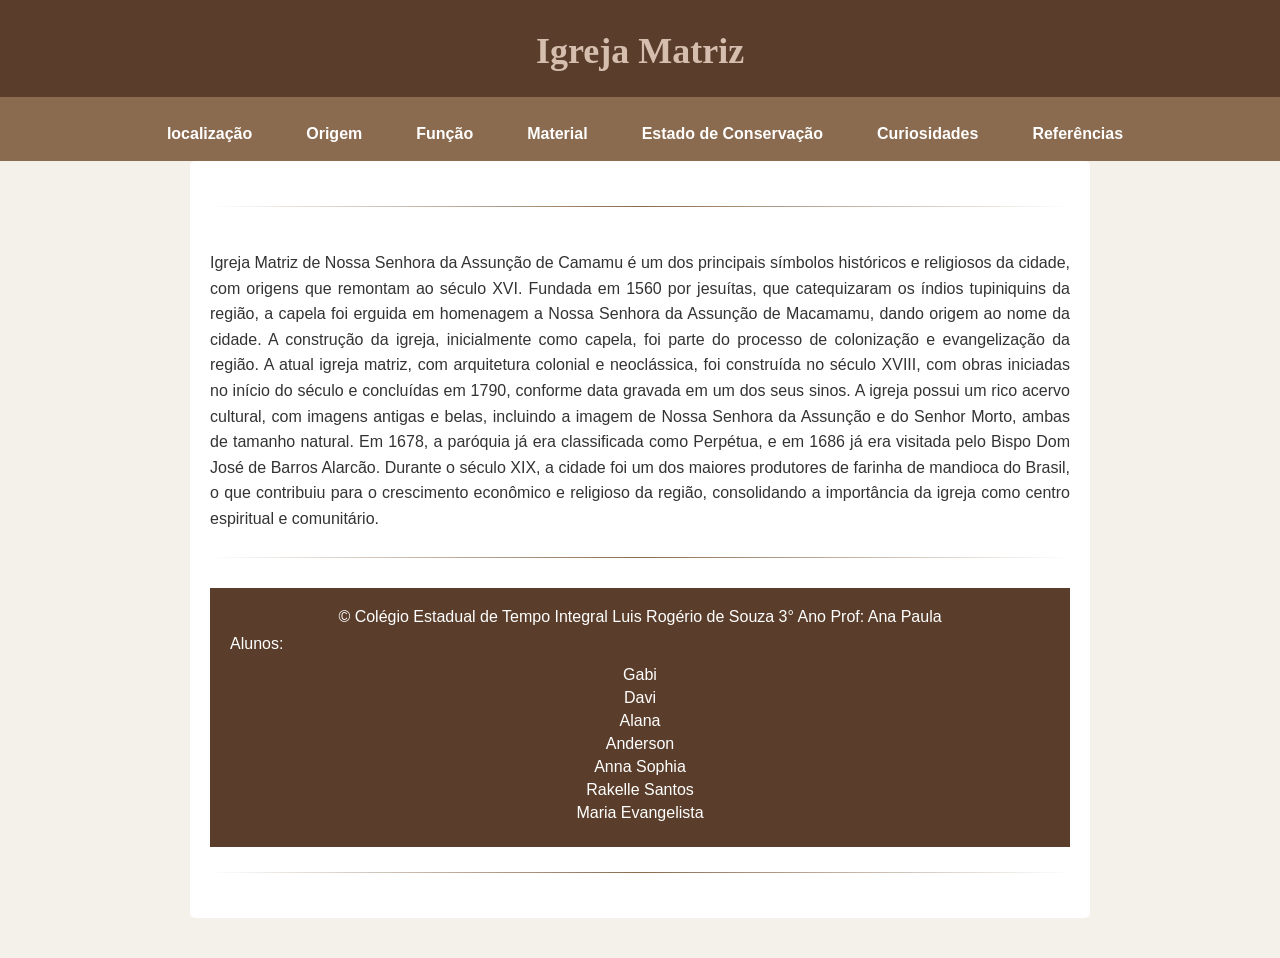
<file: index.html>
<!DOCTYPE html>
<html lang="pt-br">

<head>
    <script src="script.js"></script>
    <link rel="shortcut icon" href="imagens/interior.png" type="image/x-icon">
    <link rel="stylesheet" href="style.css">
    <meta charset="UTF-8">
    <meta name="viewport" content="width=device-width, initial-scale=1.0">
    <title>Historia da Igreja Matriz</title>
</head>

<body>
    <header class="capa">
        <h1>Igreja Matriz</h1>

    </header>
    <nav class="menu">

        <div class="menu-topo">

            <div class="hamburguer" onclick="toggleMenu()">
                ☰
            </div>
        </div>
        <div class="links" id="links">
            <a href="Indentificacao.html">localização</a>
            <a href="origem.html">Origem</a>
            <a href="funcao.html">Função</a>
            <a href="materialidade.html">Material</a>
            <a href="estadeconser.html">Estado de Conservação</a>
            <a href="curiosidades.html">Curiosidades</a>
            <a href="links.html">Referências</a>
        </div>

    </nav>
    <main>

        <hr>
        <section>
            <br>
            <p>Igreja Matriz de Nossa Senhora da Assunção de
                Camamu é um dos principais símbolos históricos
                e religiosos da cidade, com origens que
                remontam ao século XVI. Fundada em 1560
                por jesuítas, que catequizaram os índios
                tupiniquins da região, a capela foi
                erguida em homenagem a Nossa Senhora
                da Assunção de Macamamu, dando origem
                ao nome da cidade. A construção da
                igreja, inicialmente como capela,
                foi parte do processo de colonização
                e evangelização da região. A atual
                igreja matriz, com arquitetura colonial e
                neoclássica, foi construída no século
                XVIII, com obras iniciadas no início do
                século e concluídas em 1790, conforme data
                gravada em um dos seus sinos.

                A igreja possui um rico acervo cultural,
                com imagens antigas e belas, incluindo a
                imagem de Nossa Senhora da Assunção e do
                Senhor Morto, ambas de tamanho natural.
                Em 1678, a paróquia já era classificada
                como Perpétua, e em 1686 já era visitada
                pelo Bispo Dom José de Barros Alarcão. Durante
                o século XIX, a cidade foi um dos maiores
                produtores de farinha de mandioca do Brasil,
                o que contribuiu para o crescimento econômico
                e religioso da região, consolidando a importância
                da igreja como centro espiritual e comunitário. </p>
        </section>
        <hr>

        <footer>
            &copy;
            Colégio Estadual de Tempo Integral Luis Rogério de Souza
            3° Ano
            Prof: Ana Paula

            <p>Alunos:</p>
            <ul>
                <li>Gabi</li>
                <li>Davi</li>
                <li>Alana</li>
                <li>Anderson</li>
                <li>Anna Sophia</li>
                <li>Rakelle Santos</li>
                <li>Maria Evangelista</li>


            </ul>
        </footer>
        <hr>
    </main>
</body>

</html>
</file>
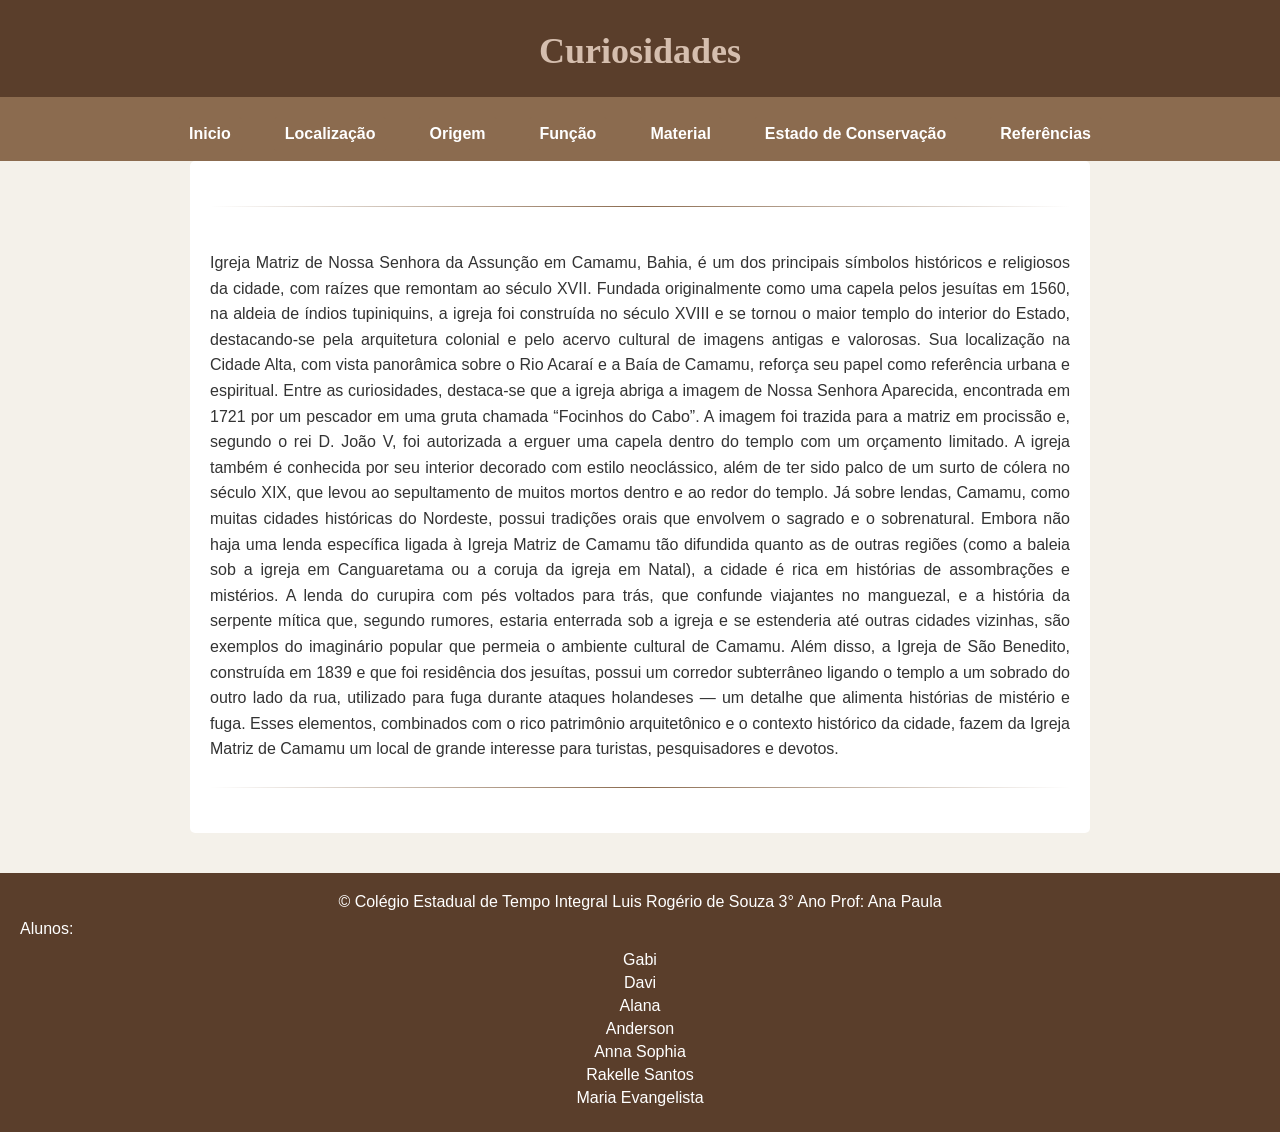
<file: curiosidades.html>
<!DOCTYPE html>
<html lang="pt-br">

<head>
    <script src="script.js"></script>
    <link rel="shortcut icon" href="imagens/interior.png" type="image/x-icon">
    <link rel="stylesheet" href="style.css">
    <meta charset="UTF-8">
    <meta name="viewport" content="width=device-width, initial-scale=1.0">
    <title>Curiosidades</title>
</head>

<body>
    <header>
        <h1>Curiosidades </h1>
    </header>

    <nav class="menu">
        <div class="hamburguer" onclick="toggleMenu()">
            ☰
        </div>
        <div class="links" id="links">
        <a href="index.html">Inicio</a>
        <a href="Indentificacao.html">Localização</a>
        <a href="origem.html">Origem</a>
        <a href="funcao.html">Função</a>
        <a href="materialidade.html">Material</a>
        <a href="estadeconser.html">Estado de Conservação</a>
        <a href="links.html">Referências</a>
    </div>

    </nav>

    <main>

        <hr>
        <br>
        <section>
            <p>
                Igreja Matriz de Nossa Senhora da Assunção em Camamu,
                Bahia, é um dos principais símbolos históricos e
                religiosos da cidade, com raízes que remontam ao
                século XVII. Fundada originalmente como uma
                capela pelos jesuítas em 1560, na aldeia de índios
                tupiniquins, a igreja foi construída no século
                XVIII e se tornou o maior templo do interior do
                Estado, destacando-se pela arquitetura colonial
                e pelo acervo cultural de imagens antigas e
                valorosas. Sua localização na Cidade Alta,
                com vista panorâmica sobre o Rio Acaraí e a
                Baía de Camamu, reforça seu papel como referência
                urbana e espiritual.


                Entre as curiosidades,
                destaca-se que a igreja
                abriga a imagem de Nossa
                Senhora Aparecida, encontrada
                em 1721 por um pescador em uma gruta chamada
                “Focinhos do Cabo”. A imagem foi trazida para
                a matriz em procissão e, segundo o rei D. João V,
                foi autorizada a erguer uma capela dentro do templo
                com um orçamento limitado. A igreja também é conhecida
                por seu interior decorado com estilo neoclássico, além
                de ter sido palco de um surto de cólera no século XIX,
                que levou ao sepultamento de muitos mortos dentro e ao
                redor do templo.

                Já sobre lendas, Camamu, como muitas cidades históricas do
                Nordeste, possui tradições orais que envolvem o sagrado e
                o sobrenatural. Embora não haja uma lenda específica
                ligada à Igreja Matriz de Camamu tão difundida quanto as
                de outras regiões (como a baleia sob a igreja em Canguaretama
                ou a coruja da igreja em Natal), a cidade é rica em
                histórias de assombrações e mistérios. A lenda do curupira
                com pés voltados para trás, que confunde viajantes no
                manguezal, e a história da serpente mítica que, segundo
                rumores, estaria enterrada sob a igreja e se estenderia
                até outras cidades vizinhas, são exemplos do imaginário
                popular que permeia o ambiente cultural de Camamu.

                Além disso, a Igreja de São Benedito, construída em 1839 e que foi
                residência dos jesuítas, possui um corredor subterrâneo ligando
                o templo a um sobrado do outro lado da rua, utilizado para fuga
                durante ataques holandeses — um detalhe que alimenta histórias
                de mistério e fuga. Esses elementos, combinados com o rico
                patrimônio arquitetônico e o contexto histórico da cidade,
                fazem da Igreja Matriz de Camamu um local de grande
                interesse para turistas, pesquisadores e devotos.
            </p>
        </section>

        <hr>
    </main>

    <footer>
        &copy;
        Colégio Estadual de Tempo Integral Luis Rogério de Souza
        3° Ano
        Prof: Ana Paula

        <p>Alunos:</p>
        <ul>
            <li>Gabi</li>
            <li>Davi</li>
            <li>Alana</li>
            <li>Anderson</li>
            <li>Anna Sophia</li>
            <li>Rakelle Santos</li>
            <li>Maria Evangelista</li>
        </ul>
    </footer>

</body>

</html>
</file>
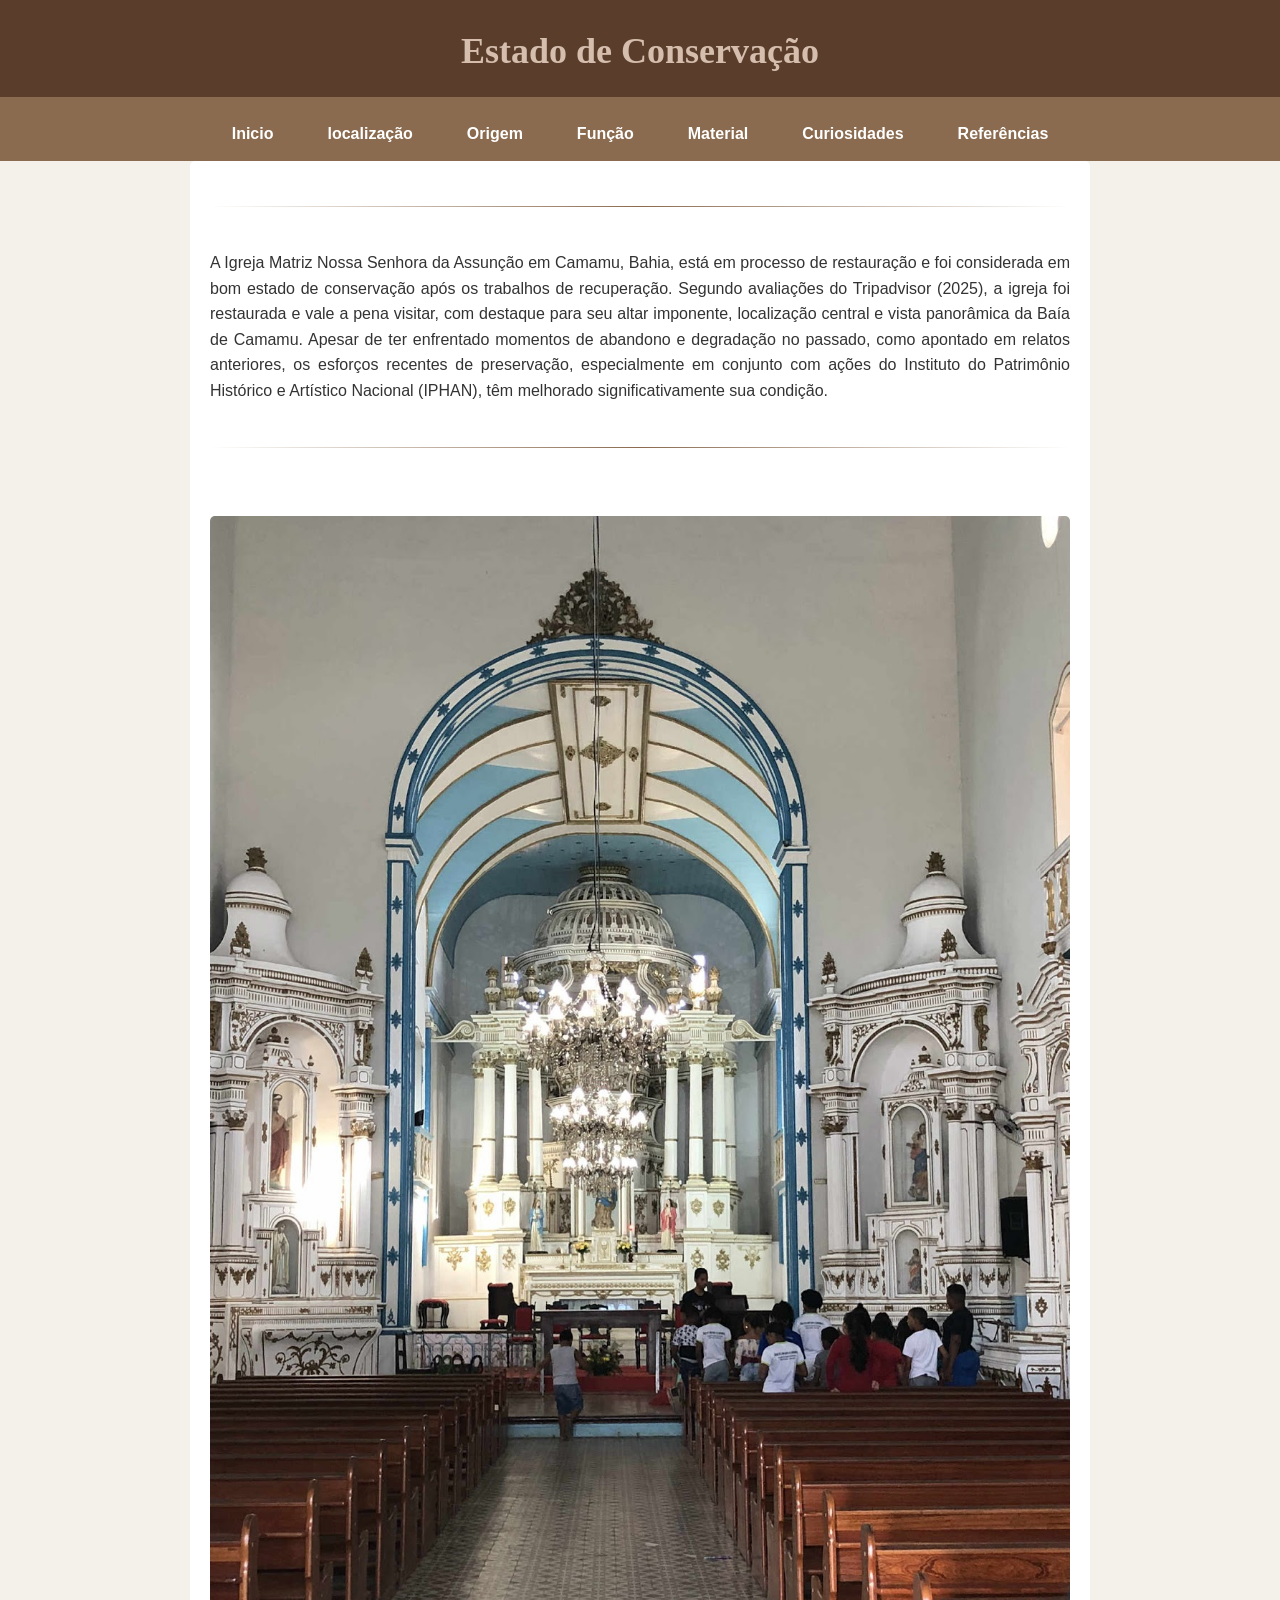
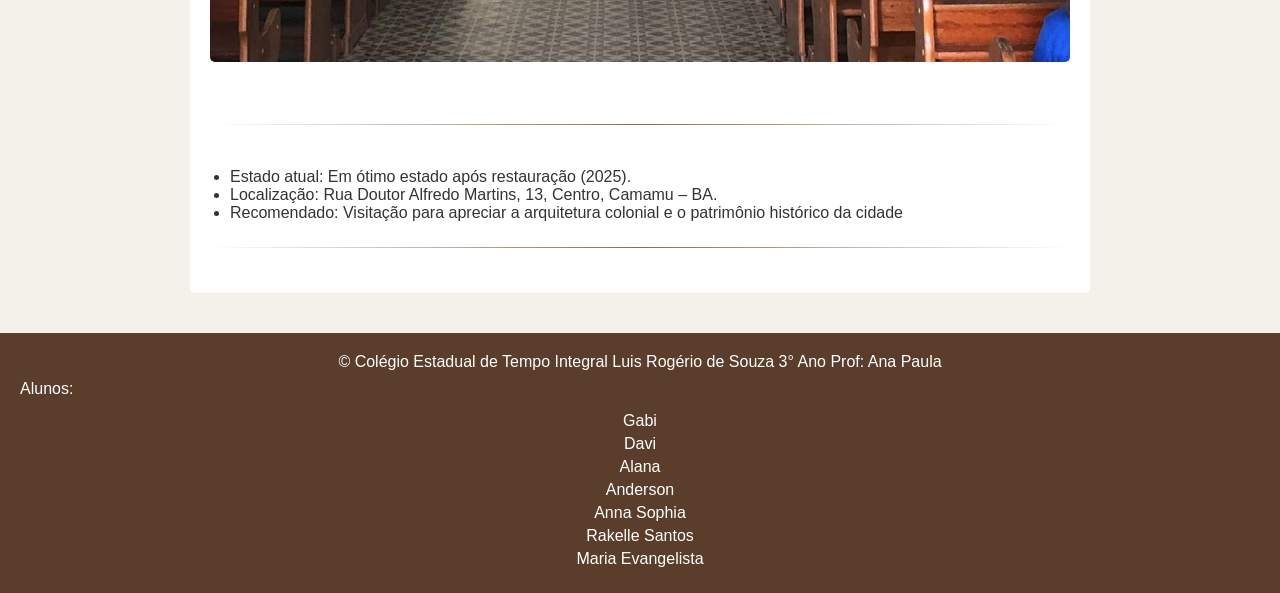
<file: estadeconser.html>
<!DOCTYPE html>
<html lang="pt-br">

<head>
    <script src="script.js"></script>
    <link rel="shortcut icon" href="imagens/interior.png" type="image/x-icon">
    <link rel="stylesheet" href="style.css">
    <meta charset="UTF-8">
    <meta name="viewport" content="width=device-width, initial-scale=1.0">
    <title>Document</title>
</head>

<body>
    <header>
        <h1>Estado de Conservação</h1>
    </header>

    <nav class="menu">
        <div class="hamburguer" onclick="toggleMenu()">
            ☰
        </div>
        <div class="links" id="links">
            <a href="index.html">Inicio</a>
            <a href="Indentificacao.html">localização</a>
            <a href="origem.html">Origem</a>
            <a href="funcao.html">Função</a>
            <a href="materialidade.html">Material</a>
            <a href="curiosidades.html">Curiosidades</a>
            <a href="links.html">Referências</a>
        </div>


    </nav>

    <main>

        <hr>
        <br>
        <section>
            <p>A Igreja Matriz Nossa Senhora da Assunção
                em Camamu, Bahia, está em processo de
                restauração e foi considerada em bom estado
                de conservação após os trabalhos de
                recuperação. Segundo avaliações do
                Tripadvisor (2025), a igreja foi restaurada e
                vale a pena visitar, com destaque para
                seu altar imponente, localização central
                e vista panorâmica da Baía de Camamu.

                Apesar de ter enfrentado momentos de abandono e
                degradação no passado, como apontado
                em relatos anteriores, os esforços recentes
                de preservação, especialmente em conjunto
                com ações do Instituto do Patrimônio Histórico
                e Artístico Nacional (IPHAN), têm melhorado
                significativamente sua condição. </p>
            <br>

            <hr>
            <br>
        </section>


        <img src="imagens/imgdentro.jpg" alt="imagem de dentro da igreja">

        <br>
        <br>
        </section>

        <hr>
        <section>
            <br>
            <ul>
                <li>Estado atual: Em ótimo estado após restauração (2025).</li>
                <li>Localização: Rua Doutor Alfredo Martins,
                    13, Centro, Camamu – BA.</li>
                <li>Recomendado: Visitação para apreciar a arquitetura
                    colonial e o patrimônio histórico da cidade</li>
            </ul>

        </section>
        <hr>
    </main>

    <footer>
        &copy;
        Colégio Estadual de Tempo Integral Luis Rogério de Souza
        3° Ano
        Prof: Ana Paula

        <p>Alunos:</p>
        <ul>
            <li>Gabi</li>
            <li>Davi</li>
            <li>Alana</li>
            <li>Anderson</li>
            <li>Anna Sophia</li>
            <li>Rakelle Santos</li>
            <li>Maria Evangelista</li>
        </ul>
    </footer>

</body>

</html>
</file>
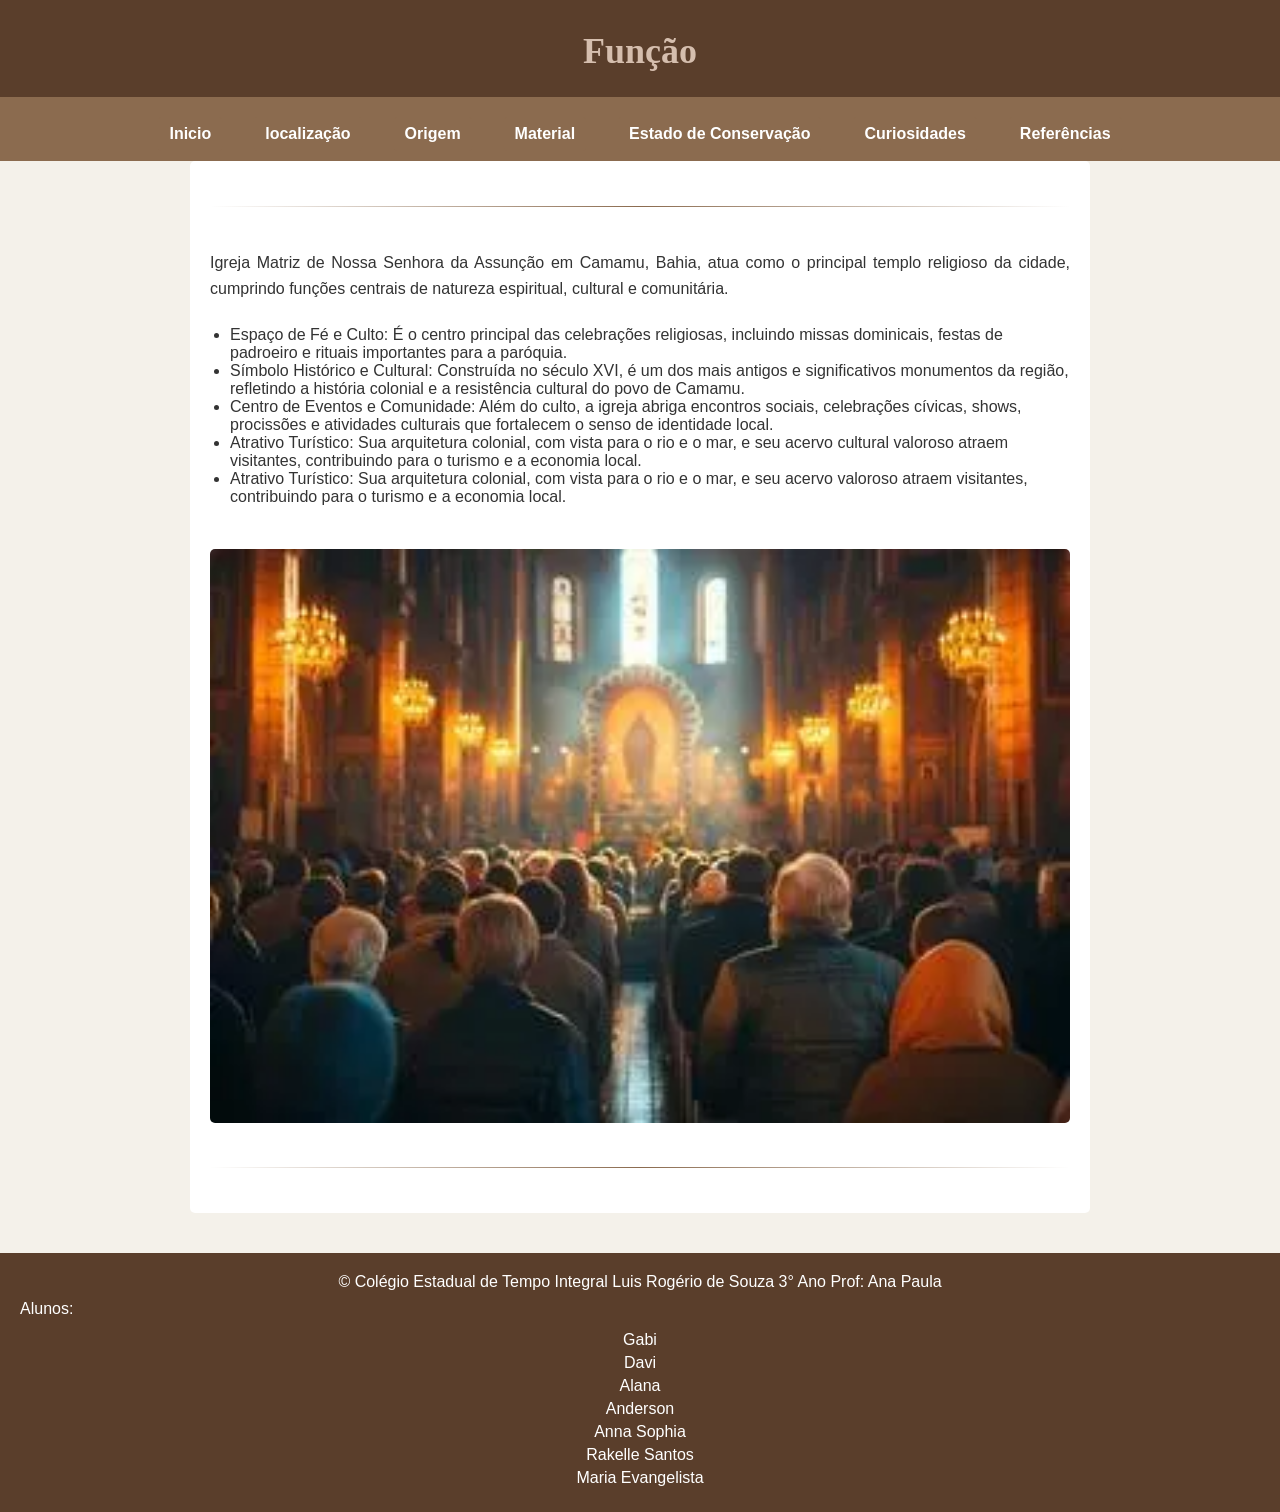
<file: funcao.html>
<!DOCTYPE html>
<html lang="pt-br">

<head>
    <script src="script.js"></script>
    <link rel="shortcut icon" href="imagens/interior.png" type="image/x-icon">
    <link rel="stylesheet" href="style.css">
    <meta charset="UTF-8">
    <meta name="viewport" content="width=device-width, initial-scale=1.0">
    <title>Função</title>
</head>

<body>
    <header>
        <h1>Função</h1>
    </header>

    <nav class="menu">
        <div class="hamburguer" onclick="toggleMenu()">
            ☰
        </div>
        <div class="links" id="links">
            <a href="index.html">Inicio</a>
            <a href="Indentificacao.html">localização</a>
            <a href="origem.html">Origem</a>
            <a href="materialidade.html">Material</a>
            <a href="estadeconser.html">Estado de Conservação</a>
            <a href="curiosidades.html">Curiosidades</a>
            <a href="links.html">Referências</a>
        </div>
    </nav>

    <main>
        <hr>
        <br>
        <section>
            <p>Igreja Matriz de Nossa Senhora da Assunção
                em Camamu, Bahia, atua como o principal
                templo religioso da cidade, cumprindo
                funções centrais de natureza
                espiritual, cultural e comunitária. </p>
        </section>
        <section>

        </section>
        <section>
            <ul>
                <li>Espaço de Fé e Culto: É o centro principal das
                    celebrações religiosas, incluindo missas
                    dominicais, festas de
                    padroeiro e rituais importantes para a paróquia.</li>

                <li>Símbolo Histórico e Cultural: Construída no
                    século XVI, é um dos mais antigos e significativos
                    monumentos da região, refletindo a história colonial e
                    a resistência cultural do povo de Camamu.</li>

                <li>Centro de Eventos e Comunidade: Além do culto,
                    a igreja abriga encontros sociais, celebrações
                    cívicas, shows, procissões e atividades culturais
                    que fortalecem o
                    senso de identidade local.</li>
                <li>Atrativo Turístico: Sua
                    arquitetura colonial, com vista para
                    o rio e o mar, e seu acervo cultural
                    valoroso atraem visitantes,
                    contribuindo para o turismo e a economia local.</li>
                <li>Atrativo Turístico: Sua arquitetura colonial,
                    com vista para o rio e o mar, e seu acervo
                    valoroso atraem visitantes,
                    contribuindo para o turismo e a economia local.</li>
            </ul>
        </section>

        <br>
        <img src="imagens/oracao.webp" alt="Imagens de Pessoas Orando">

        <br>
        <hr>

    </main>

    <footer>
        &copy;
        Colégio Estadual de Tempo Integral Luis Rogério de Souza
        3° Ano
        Prof: Ana Paula

        <p>Alunos:</p>
        <ul>
            <li>Gabi</li>
            <li>Davi</li>
            <li>Alana</li>
            <li>Anderson</li>
            <li>Anna Sophia</li>
            <li>Rakelle Santos</li>
            <li>Maria Evangelista</li>
        </ul>
    </footer>
</body>

</html>
</file>
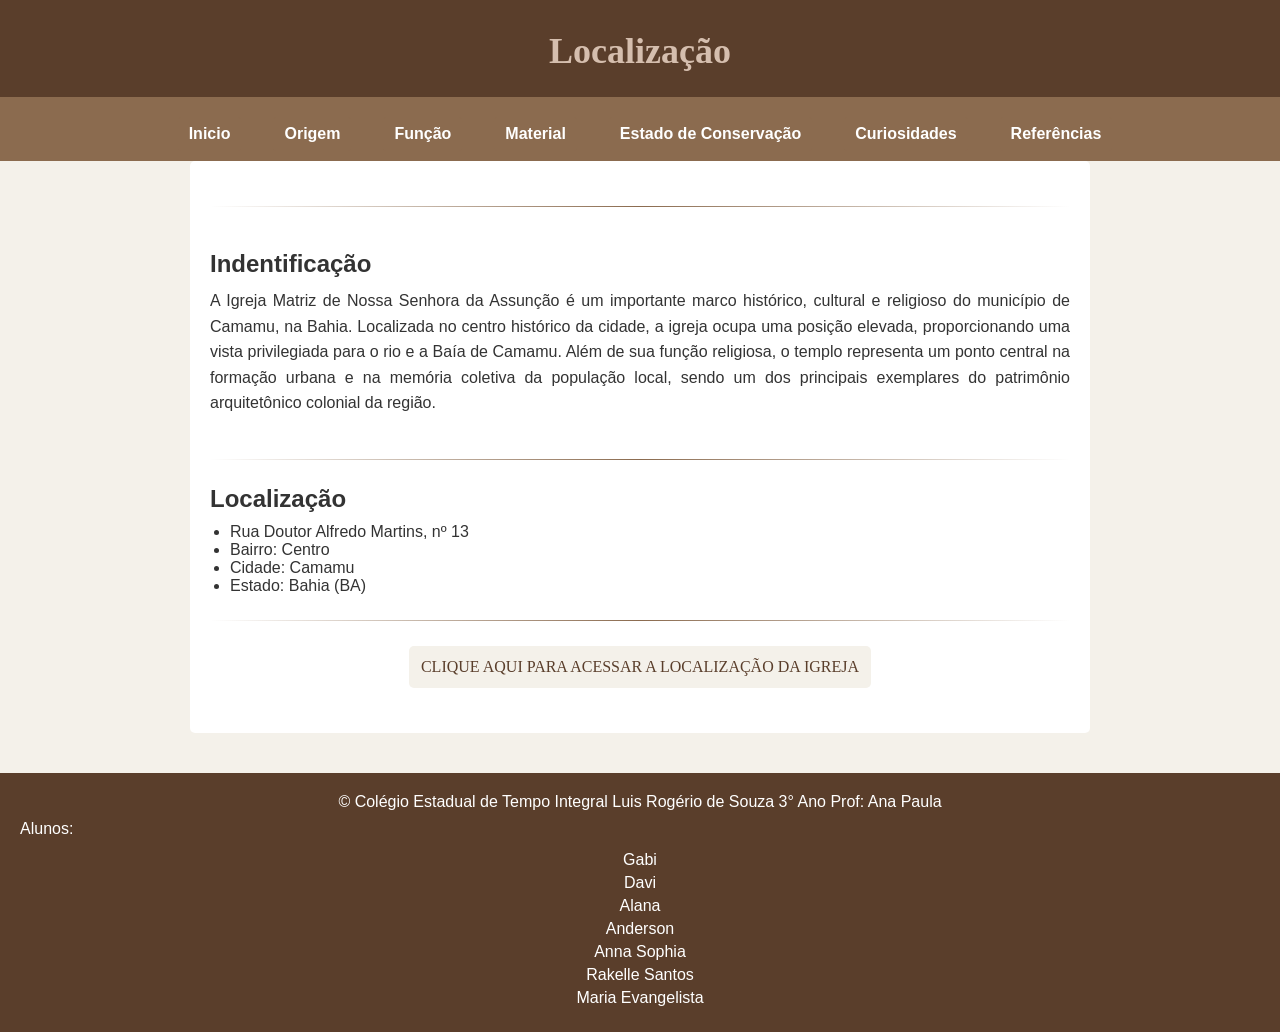
<file: Indentificacao.html>
<!DOCTYPE html>
<html lang="pt-br">

<head>
    <script src="script.js"></script>
    <link rel="shortcut icon" href="imagens/interior.png" type="image/x-icon">
    <link rel="stylesheet" href="style.css">
    <meta charset="UTF-8">
    <meta name="viewport" content="width=device-width, initial-scale=1.0">
    <title>Indentificação</title>
</head>

<body>


    <header>
        <h1>Localização</h1>
    </header>

    <nav>
        <div class="menu-topo">
            <div class="hamburguer" onclick="toggleMenu()">
                ☰
            </div>
        </div>
        <div class="links" id="links">
            <a href="index.html">Inicio</a>
            <a href="origem.html">Origem</a>
            <a href="funcao.html">Função</a>
            <a href="materialidade.html">Material</a>
            <a href="estadeconser.html">Estado de Conservação</a>
            <a href="curiosidades.html">Curiosidades</a>
            <a href="links.html">Referências</a>
        </div>
    </nav>

    <main>
        <section>
            <hr>
            <br>
            <h2>Indentificação</h2>

            <p>A Igreja Matriz de Nossa Senhora da
                Assunção é um importante marco histórico,
                cultural e religioso do município de
                Camamu, na Bahia. Localizada no centro
                histórico da cidade, a igreja ocupa uma
                posição elevada, proporcionando uma vista
                privilegiada para o rio e a Baía de Camamu.
                Além de sua função religiosa, o templo
                representa um ponto central na formação
                urbana e na memória coletiva da população
                local, sendo um dos principais exemplares
                do patrimônio arquitetônico colonial da
                região.</p>
            <br>
            <hr>
        </section>
        <section>
            <h2>Localização</h2>

            <ul>
                <li>Rua Doutor Alfredo Martins, nº 13</li>
                <li>Bairro: Centro</li>
                <li>Cidade: Camamu</li>
                <li>Estado: Bahia (BA)</li>
            </ul>


        </section>

        <section>
            <hr>
            <p class="localizacao"><a href="https://maps.app.goo.gl/Z2zNWnfsZ3ZnyjPB9" target="_blank">CLIQUE AQUI PARA
                    ACESSAR A LOCALIZAÇÃO DA IGREJA</a></p>

        </section>

    </main>

    <footer>
        &copy;
        Colégio Estadual de Tempo Integral Luis Rogério de Souza
        3° Ano
        Prof: Ana Paula

        <p>Alunos:</p>
        <ul>
            <li>Gabi</li>
            <li>Davi</li>
            <li>Alana</li>
            <li>Anderson</li>
            <li>Anna Sophia</li>
            <li>Rakelle Santos</li>
            <li>Maria Evangelista</li>
        </ul>
    </footer>
</body>

</html>
</file>
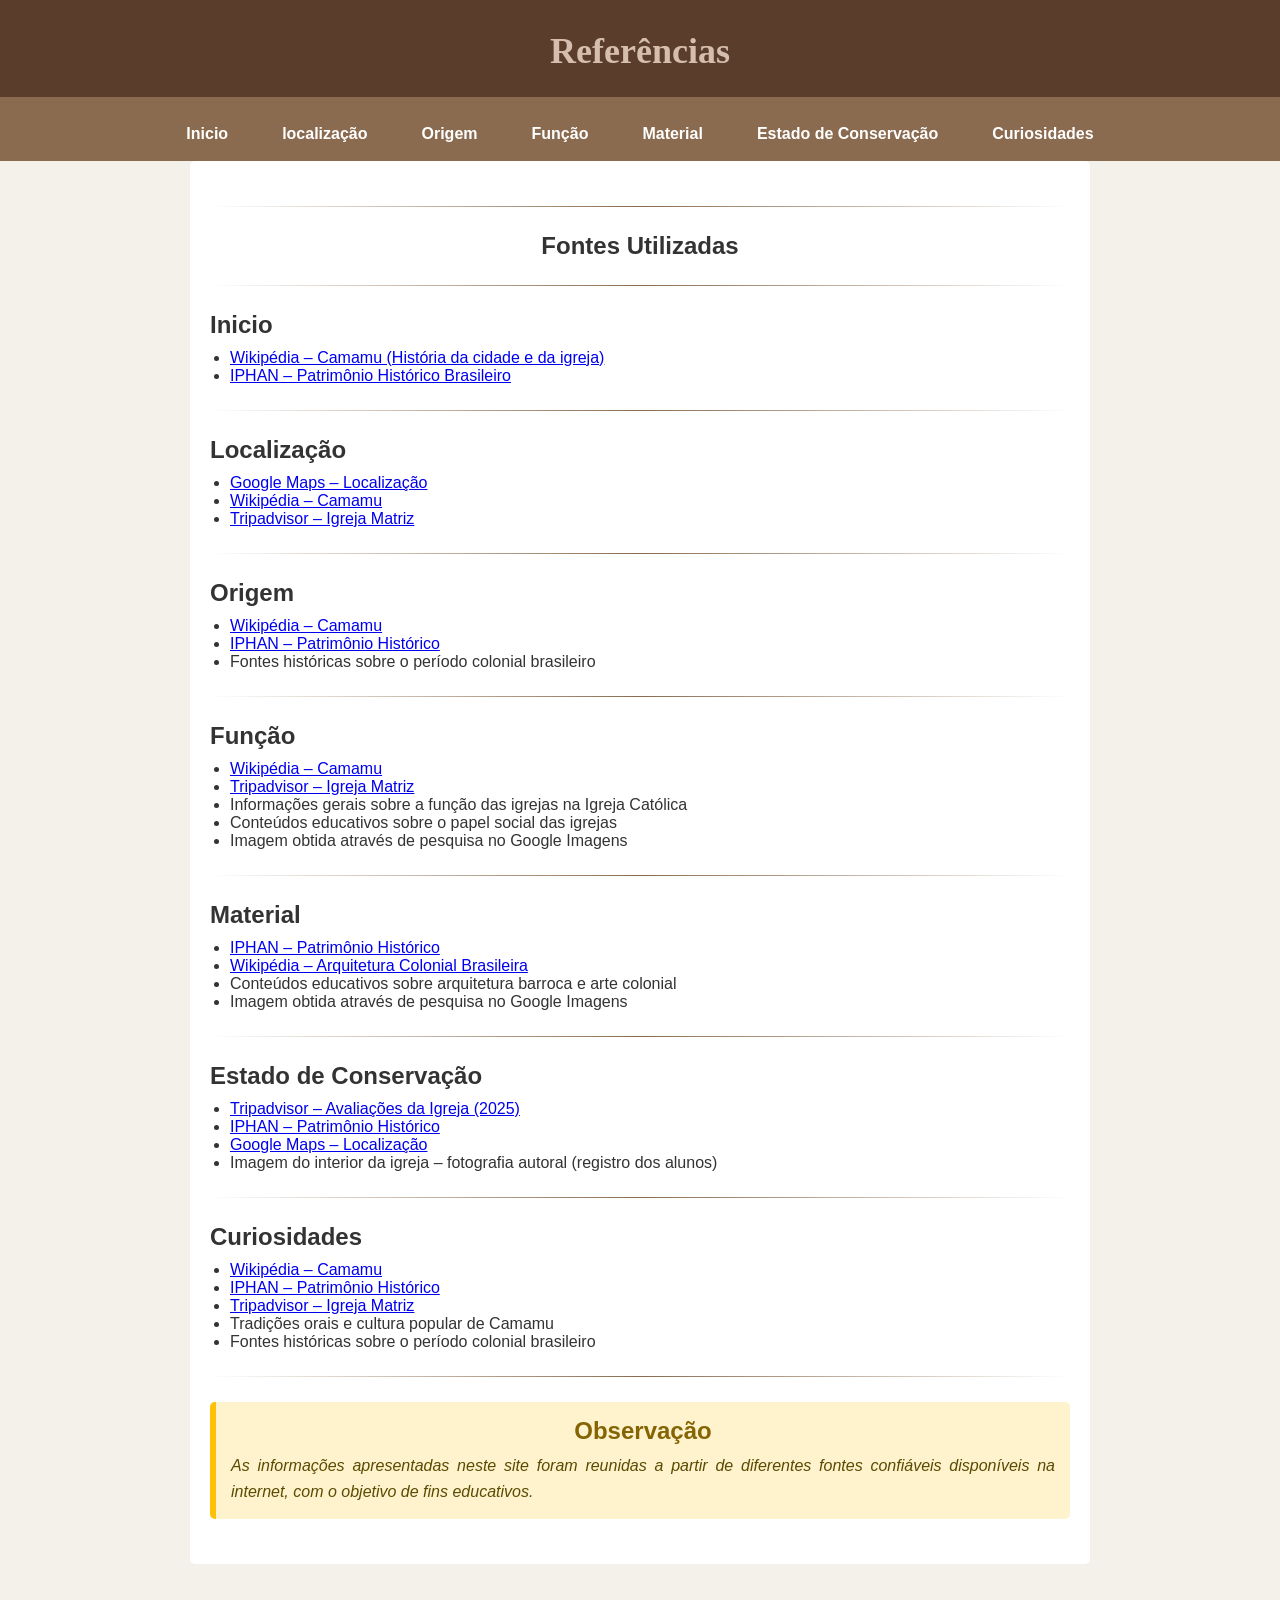
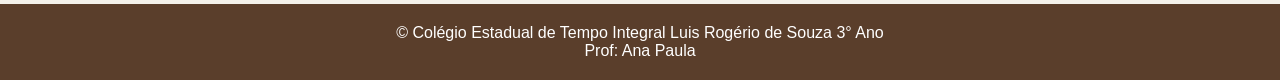
<file: links.html>
<!DOCTYPE html>
<html lang="pt-br">

<head>
    <script src="script.js"></script>
    <link rel="stylesheet" href="style.css">
    <meta charset="UTF-8">
    <meta name="viewport" content="width=device-width, initial-scale=1.0">
    <title>Referências</title>
</head>

<body>

    <header>
        <h1>Referências</h1>
    </header>


    <nav class="menu">
        <div class="hamburguer" onclick="toggleMenu()">
            ☰
        </div>
        <div class="links" id="links">
            <a href="index.html">Inicio</a>
            <a href="Indentificacao.html">localização</a>
            <a href="origem.html">Origem</a>
            <a href="funcao.html">Função</a>
            <a href="materialidade.html">Material</a>
            <a href="estadeconser.html">Estado de Conservação</a>
            <a href="curiosidades.html">Curiosidades</a>
        </div>
    </nav>

    <main>
<hr>
        <h2 class="titulo-centro">Fontes Utilizadas</h2>

        <hr>
        <section>
            <h2>Inicio</h2>
            <ul>
                <li>
                    <a href="https://pt.wikipedia.org/wiki/Camamu" target="_blank">Wikipédia – Camamu (História da
                        cidade e da igreja) </a>
                </li>
                <li><a href="http://portal.iphan.gov.br" target="_blank">IPHAN – Patrimônio Histórico Brasileiro</a>
                </li>
            </ul>
            <hr>

        </section>

        <section>
            <h2>Localização</h2>

            <ul>
                <li><a href="https://maps.google.com" target="_blank">Google Maps – Localização</a></li>
                <li><a href="https://pt.wikipedia.org/wiki/Camamu" target="_blank">Wikipédia – Camamu</a></li>
                <li><a href="https://www.tripadvisor.com.br" target="_blank">Tripadvisor – Igreja Matriz</a></li>
            </ul>
        </section>
<hr>
        <section>
            <h2>Origem</h2>

            <ul>
                <li><a href="https://pt.wikipedia.org/wiki/Camamu" target="_blank">Wikipédia – Camamu</a></li>
                <li><a href="http://portal.iphan.gov.br" target="_blank">IPHAN – Patrimônio Histórico</a></li>
                <li>Fontes históricas sobre o período colonial brasileiro</li>
            </ul>
        </section>
<hr>
        <section>
            <h2>Função</h2>

            <ul>
                <li><a href="https://pt.wikipedia.org/wiki/Camamu" target="_blank">Wikipédia – Camamu</a></li>
                <li><a href="https://www.tripadvisor.com.br" target="_blank">Tripadvisor – Igreja Matriz</a></li>
                <li>Informações gerais sobre a função das igrejas na Igreja Católica</li>
                <li>Conteúdos educativos sobre o papel social das igrejas</li>
                <li>Imagem obtida através de pesquisa no Google Imagens</li>
            </ul>
        </section>
<hr>
        <section>
            <h2>Material</h2>

            <ul>
                <li><a href="http://portal.iphan.gov.br" target="_blank">IPHAN – Patrimônio Histórico</a></li>
                <li><a href="https://pt.wikipedia.org/wiki/Arquitetura_colonial_brasileira" target="_blank">Wikipédia –
                        Arquitetura Colonial Brasileira</a></li>
                <li>Conteúdos educativos sobre arquitetura barroca e arte colonial</li>
                <li>Imagem obtida através de pesquisa no Google Imagens</li>
            </ul>
        </section>
<hr>
        <section>
            <h2>Estado de Conservação</h2>

            <ul>
                <li><a href="https://www.tripadvisor.com.br" target="_blank">Tripadvisor – Avaliações da Igreja
                        (2025)</a></li>
                <li><a href="http://portal.iphan.gov.br" target="_blank">IPHAN – Patrimônio Histórico</a></li>
                <li><a href="https://maps.google.com" target="_blank">Google Maps – Localização</a></li>
                <li>Imagem do interior da igreja – fotografia autoral (registro dos alunos)</li>
            </ul>
        </section>
<hr>
        <section>
            <h2>Curiosidades</h2>

            <ul>
                <li><a href="https://pt.wikipedia.org/wiki/Camamu" target="_blank">Wikipédia – Camamu</a></li>
                <li><a href="http://portal.iphan.gov.br" target="_blank">IPHAN – Patrimônio Histórico</a></li>
                <li><a href="https://www.tripadvisor.com.br" target="_blank">Tripadvisor – Igreja Matriz</a></li>
                <li>Tradições orais e cultura popular de Camamu</li>
                <li>Fontes históricas sobre o período colonial brasileiro</li>
            </ul>
        </section>
<hr>
        <section class="observacao">
            <h2>Observação</h2>
            <p>
                As informações apresentadas neste site foram reunidas a partir de diferentes
                fontes confiáveis disponíveis na internet, com o objetivo de fins educativos.
            </p>
        </section>


    </main>

    <footer>
        &copy;
        Colégio Estadual de Tempo Integral Luis Rogério de Souza
        3° Ano
        <br>
        Prof: Ana Paula
    </footer>

</body>

</html>
</file>
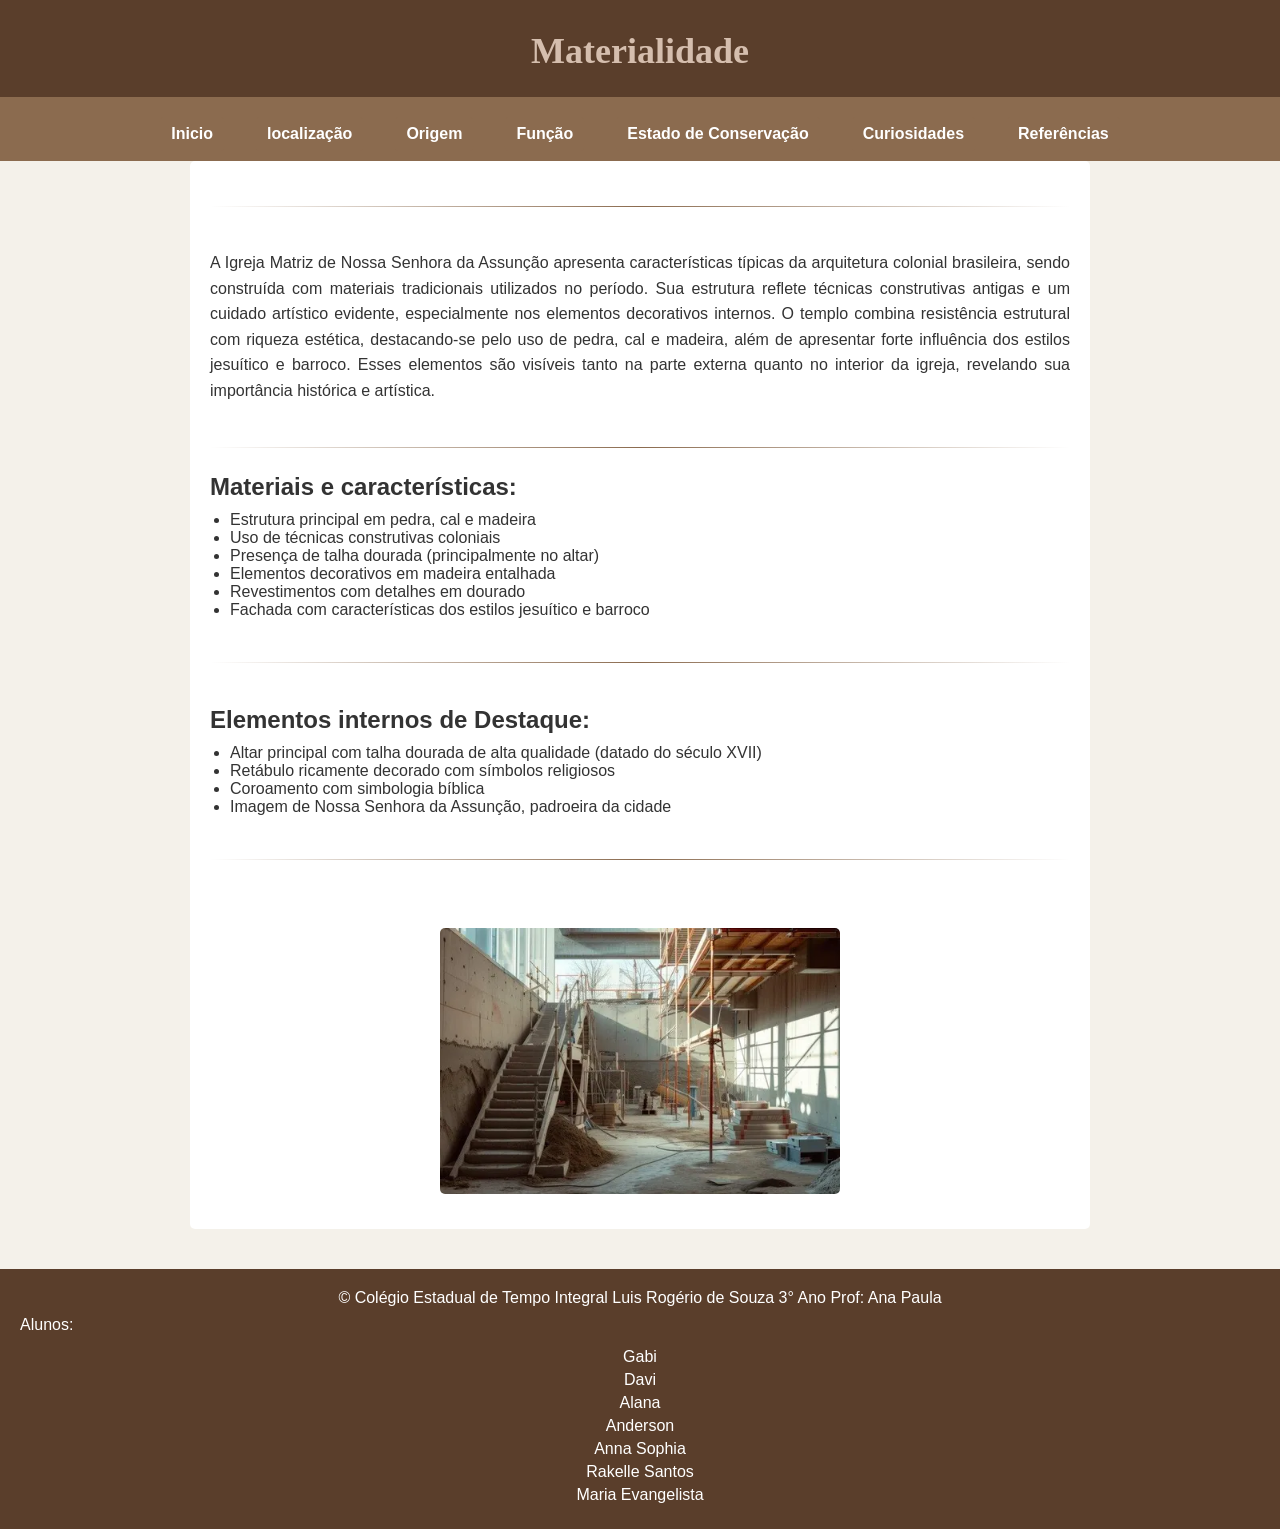
<file: materialidade.html>
<!DOCTYPE html>
<html lang="pt-br">

<head>
    <script src="script.js"></script>
    <link rel="shortcut icon" href="imagens/interior.png" type="image/x-icon">
    <link rel="stylesheet" href="style.css">
    <meta charset="UTF-8">
    <meta name="viewport" content="width=device-width, initial-scale=1.0">
    <title>Materialidade</title>
</head>

<body>

    <header>
        <h1>Materialidade</h1>
    </header>

    <nav class="menu">
        <div class="hamburguer" onclick="toggleMenu()">
            ☰
        </div>
        <div class="links" id="links">
            <a href="index.html">Inicio</a>
            <a href="Indentificacao.html">localização</a>
            <a href="origem.html">Origem</a>
            <a href="funcao.html">Função</a>
            <a href="estadeconser.html">Estado de Conservação</a>
            <a href="curiosidades.html">Curiosidades</a>
            <a href="links.html">Referências</a>
        </div>
    </nav>

    <main>

        <section>
            <hr><br>
            <p>
                A Igreja Matriz de Nossa Senhora da
                Assunção apresenta características
                típicas da arquitetura colonial
                brasileira, sendo construída com
                materiais tradicionais utilizados
                no período. Sua estrutura reflete
                técnicas construtivas antigas e
                um cuidado artístico
                evidente, especialmente nos elementos
                decorativos internos.

                O templo combina resistência estrutural
                com riqueza estética, destacando-se
                pelo uso de pedra, cal e madeira,
                além de apresentar forte influência
                dos estilos jesuítico e barroco. Esses
                elementos são visíveis tanto na parte
                externa quanto no interior da igreja,
                revelando sua importância histórica e
                artística.
            </p>
            <br>
            <hr>
        </section>

        <section>
            <h2>Materiais e características:</h2>
            <ul>
                <li>Estrutura principal em pedra, cal e madeira</li>
                <li>Uso de técnicas construtivas coloniais</li>
                <li>Presença de talha dourada (principalmente no altar)</li>
                <li>Elementos decorativos em madeira entalhada</li>
                <li>Revestimentos com detalhes em dourado</li>
                <li>Fachada com características dos estilos jesuítico e barroco</li>
            </ul>
            <br>
            <hr>
            <br>
            <h2>Elementos internos de Destaque:</h2>

            <ul>
                <li>Altar principal com talha dourada de alta qualidade (datado do século XVII)</li>
                <li>Retábulo ricamente decorado com símbolos religiosos</li>
                <li>Coroamento com simbologia bíblica</li>
                <li>Imagem de Nossa Senhora da Assunção, padroeira da cidade</li>
            </ul>
            <br>
            <hr>
            <br>
        </section>

        <img src="imagens/construcao.webp" alt="Igreja sendo Construida" class="imagem">
    </main>

    <footer>
        &copy;
        Colégio Estadual de Tempo Integral Luis Rogério de Souza
        3° Ano
        Prof: Ana Paula

        <p>Alunos:</p>
        <ul>
            <li>Gabi</li>
            <li>Davi</li>
            <li>Alana</li>
            <li>Anderson</li>
            <li>Anna Sophia</li>
            <li>Rakelle Santos</li>
            <li>Maria Evangelista</li>
        </ul>
    </footer>
</body>

</html>
</file>
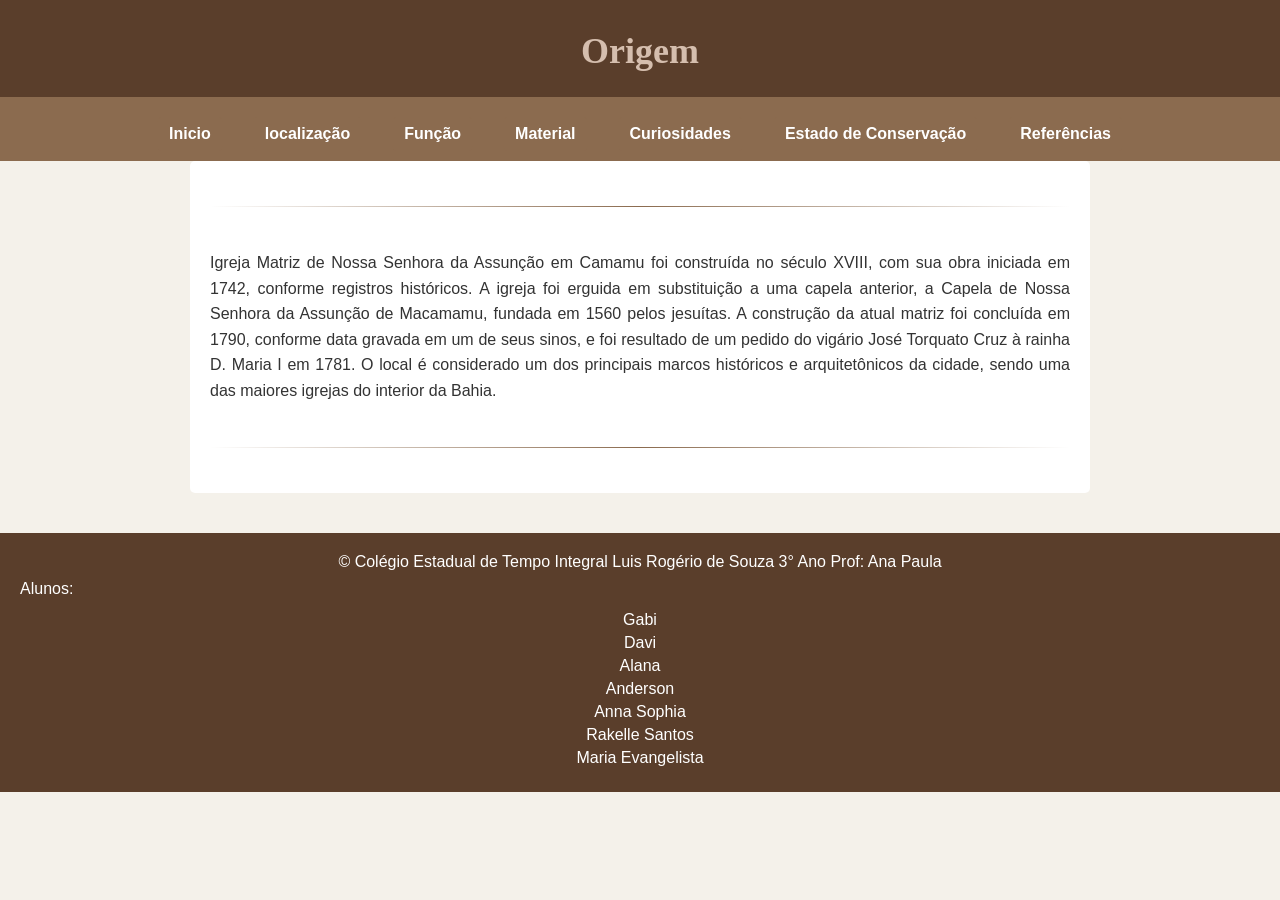
<file: origem.html>
<!DOCTYPE html>
<html lang="pt-br">

<head>
    <script src="script.js"></script>
    <link rel="shortcut icon" href="imagens/interior.png" type="image/x-icon">
    <link rel="stylesheet" href="style.css">
    <meta charset="UTF-8">
    <meta name="viewport" content="width=device-width, initial-scale=1.0">
    <title>Origem</title>
</head>

<body>

    <header>
        <h1>Origem</h1>
    </header>

    <nav class="menu">
        <div class="hamburguer" onclick="toggleMenu()">
        ☰
        </div>
        <div class="links" id="links">
        <a href="index.html">Inicio</a>
        <a href="Indentificacao.html">localização</a>
        <a href="funcao.html">Função</a>
        <a href="materialidade.html">Material</a>
        <a href="curiosidades.html">Curiosidades</a>
        <a href="estadeconser.html">Estado de Conservação</a>
        <a href="links.html">Referências</a>
        </div>

    </nav>

    <main>
        <section>
            <hr>
            <br>
            <p>Igreja Matriz de Nossa Senhora da
                Assunção em Camamu foi construída
                no século XVIII, com sua obra
                iniciada em 1742, conforme registros
                históricos. A igreja foi erguida
                em substituição a uma capela
                anterior, a Capela de Nossa
                Senhora da Assunção de Macamamu,
                fundada em 1560 pelos jesuítas.
                A construção da atual matriz foi
                concluída em 1790, conforme data
                gravada em um de seus sinos, e
                foi resultado de um pedido do
                vigário José Torquato Cruz à
                rainha D. Maria I em 1781. O
                local é considerado um dos
                principais marcos históricos
                e arquitetônicos da cidade, sendo
                uma das maiores igrejas do interior da Bahia. </p>

            <br>
            <hr>
        </section>
    </main>

    <footer>
        &copy;
        Colégio Estadual de Tempo Integral Luis Rogério de Souza
        3° Ano
        Prof: Ana Paula

        <p>Alunos:</p>
        <ul>
            <li>Gabi</li>
            <li>Davi</li>
            <li>Alana</li>
            <li>Anderson</li>
            <li>Anna Sophia</li>
            <li>Rakelle Santos</li>
            <li>Maria Evangelista</li>
        </ul>
    </footer>

</body>

</html>
</file>
<file: style.css>
/* Reset */
* {
  margin: 0;
  padding: 0;
  box-sizing: border-box;
}

/* Corpo */
body {
  font-family: Arial, sans-serif;
  background: #f4f1ea;
  color: #333;
}

/* Header */
header {
  background: #5a3e2b;
  color: white;
  padding: 20px;
  text-align: center;
}

/* Menu */
nav {
  background: #8b6b4f;
  padding: 10px;
  text-align: center;
}

nav a {
  color: white;
  margin: 0 10px;
  text-decoration: none;
  font-weight: bold;
}

nav a:hover {
  text-decoration: underline;
}

/* Conteúdo */
main {
  max-width: 900px;
  margin: 30px auto;
  padding: 20px;
  background: white;
  border-radius: 5px;
}

/* Seções */
section {
  margin-bottom: 20px;
}

/* Títulos */
h1, h2 {
  margin-bottom: 10px;
}

/* Imagens */
img {
  width: 100%;
  border-radius: 5px;
  margin-bottom: 15px;
}

/* Lista */
ul {
  padding-left: 20px;
}

/* Footer */
footer {
  background: #5a3e2b;
  color: white;
  text-align: center;
  padding: 15px;
  margin-top: 30px;
}
/* ===== TRANSIÇÕES ===== */

/* Menu */
nav a {
  transition: 0.3s;
}

nav a:hover {
  color: #ffd700;
  background: #5a3e2b;
  padding: 5px 10px;
  border-radius: 5px;
}

/* Imagens */
img {
  transition: 0.3s;
}

img:hover {
  transform: scale(1.05);
}

/* Seções */
section {
  transition: 0.3s;
}

section:hover {
  transform: translateY(-5px);
}

/* Main (leve suavização geral) */
main {
  transition: 0.3s;
}

/* ===== RESPONSIVIDADE (CELULAR E TABLET) ===== */

/* Imagens responsivas */
img {
  width: 100%;
  height: auto;
}

/* Conteúdo centralizado */
main {
  max-width: 900px;
  margin: auto;
  padding: 15px;
}

/* Menu adaptável */
nav {
  display: flex;
  flex-wrap: wrap;
  justify-content: center;
}

/* Texto padrão */
body {
  font-size: 16px;
}

/* Ajustes para celular */
@media (max-width: 600px) {

  h1 {
    font-size: 22px;
  }

  nav a {
    display: block;
    margin: 5px 0;
  }

  main {
    padding: 10px;
  }

}

/* ===== FOOTER LISTA ===== */

footer {
  background: #5a3e2b;
  color: white;
  text-align: center;
  padding: 20px;
}

/* Títulos do footer */
footer p {
  margin: 5px 0;
}

/* Lista de alunos */
footer ul {
  list-style: none; /* tira as bolinhas */
  padding: 0;
  margin-top: 10px;
}

/* Cada nome */
footer ul li {
  margin: 5px 0;
  transition: 0.3s;
}

/* Efeito ao passar o mouse */
footer ul li:hover {
  color: #ffd700;
  transform: scale(1.05);
}

/* ===== AJUSTE PARA NOTEBOOK / TELAS MAIORES ===== */

body {
  background: #f4f1ea;
}

/* Centraliza tudo */
main {
  max-width: 900px;
  margin: 40px auto;
  padding: 20px;
}

/* Header mais bonito */
header {
  text-align: center;
  padding: 30px;
}

/* Menu organizado */
nav {
  display: flex;
  justify-content: center;
  flex-wrap: wrap;
  gap: 10px;
}

/* Links estilo botão */
nav a {
  padding: 8px 12px;
  background: #8b6b4f;
  border-radius: 5px;
}

/* Espaço entre seções */
section {
  margin-bottom: 25px;
}

/* ===== IMAGENS INTERNAS ===== */

.imagem {
  width: 100%;
  max-width: 400px;
  height: auto;
  display: block;
  margin: 15px auto;
  border-radius: 5px;
}

/* ===== LINK LOCALIZAÇÃO RESPONSIVO ===== */

.localizacao {
  text-align: center;
  margin-top: 20px;
}

.localizacao a {
  display: inline-block;
  font-family: Georgia, serif;
  font-size: 16px;
  text-decoration: none;
  color: #5a3e2b;
  background: #f4f1ea;
  padding: 8px 12px;
  border-radius: 5px;
  transition: 0.3s;
  max-width: 90%;
  word-wrap: break-word;
}

/* Hover */
.localizacao a:hover {
  color: white;
  background: #8b6b4f;
}

/* Ajuste para celular */
@media (max-width: 600px) {
  .localizacao a {
    font-size: 14px;
    padding: 6px 10px;
  }
}

/* ===== TÍTULOS RESPONSIVOS ===== */

h1 {
  font-family: Georgia, serif;
  text-align: center;
  color: #d5beae;
  font-size: clamp(26px, 4vw, 36px);
  margin-bottom: 15px;
}

/* ===== TEXTO JUSTIFICADO ===== */

p {
  text-align: justify;
  line-height: 1.6;
}

hr {
  border: none;
  height: 1px;
  background: #ccc;
  margin: 20px 0;
}

hr {
  border: none;
  height: 1px;
  background: linear-gradient(to right, transparent, #8b6b4f, transparent);
  margin: 25px 0;
}

.observacao {
  background: #fff3cd;
  border-left: 6px solid #ffc107;
  padding: 15px;
  margin: 25px 0;
  border-radius: 5px;
  text-align: center;
}

.observacao h2 {
  color: #856404;
  margin-bottom: 8px;
}

.observacao p {
  color: #5a4b00;
  font-style: italic;
}

.titulo-centro {
  text-align: center;
}


/* ===== MENU ===== */

.menu {
  background: #8b6b4f;
  padding: 10px;
}

.menu-topo {
  display: flex;
  justify-content: space-between;
  align-items: center;
}

.logo {
  color: white;
  font-size: 18px;
}

/* Botão hamburguer */
.hamburguer {
  font-size: 26px;
  color: white;
  cursor: pointer;
  display: none;
}

/* Links */
.links {
  display: flex;
  justify-content: center;
  gap: 10px;
  margin-top: 10px;
}

.links a {
  color: white;
  text-decoration: none;
  font-weight: bold;
}

/* ===== RESPONSIVO ===== */

@media (max-width: 700px) {

  .hamburguer {
    display: block;
  }

  .links {
    display: none;
    flex-direction: column;
    text-align: center;
  }

  .links.ativo {
    display: flex;
  }

  .links a {
    padding: 10px;
    border-top: 1px solid #fff;
  }

}

.hamburguer {
  position: fixed;     /* fixa na tela */
  top: 15px;           /* distância do topo */
  left: 15px;          /* canto esquerdo */
  font-size: 28px;
  color: white;
  cursor: pointer;
  z-index: 1000;       /* fica acima de tudo */
  background: #8b6b4f;
  padding: 8px 12px;
  border-radius: 5px;
}

header {
  margin-bottom: 0;
  padding-bottom: 10px;
}

main {
  margin-top: 0;
}
</file>
